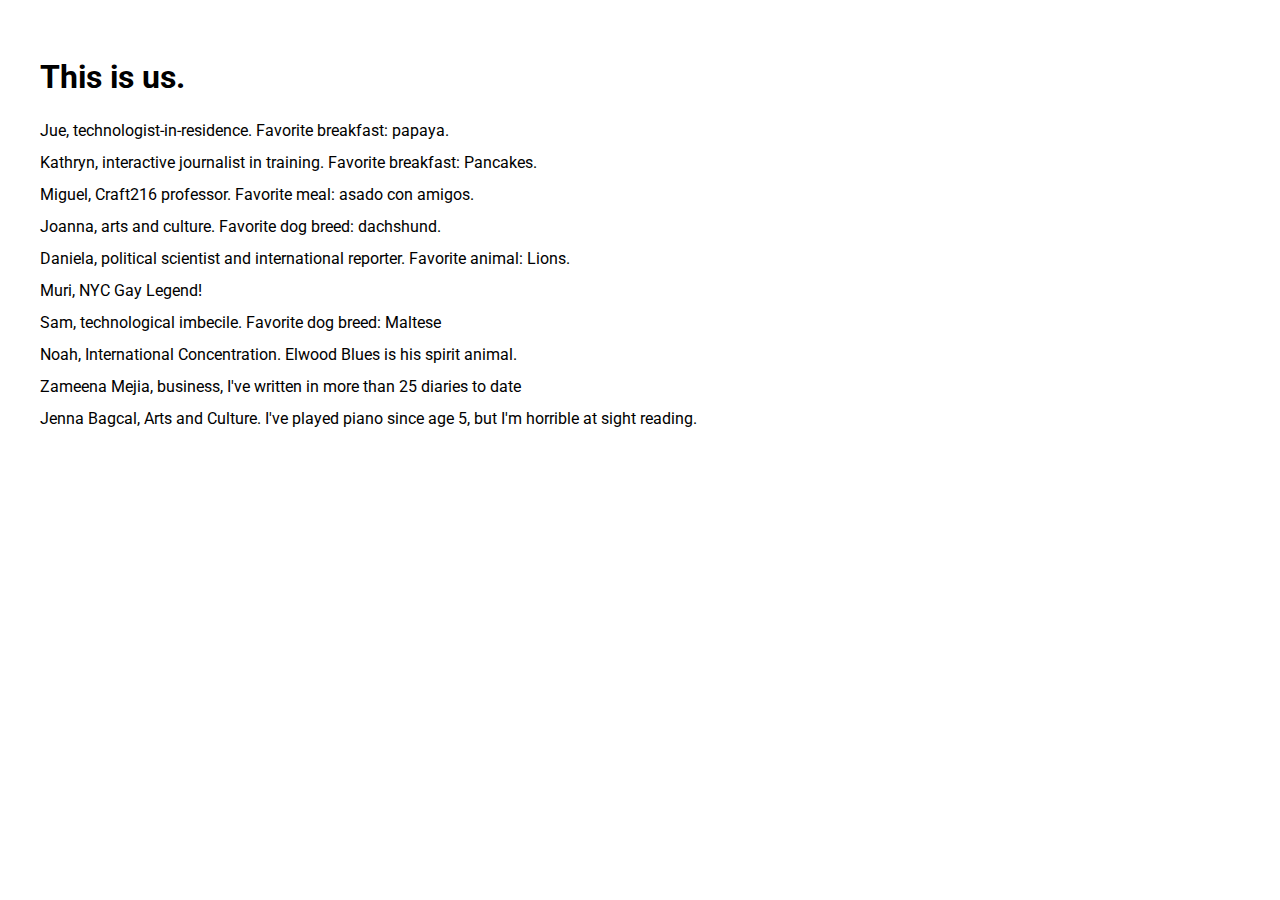
<file: index.html>
<!DOCTYPE html>
<html>
<head>
    <meta charset='UTF-8'/>
    <title>CUNY-J Interactive Craft Spring 2016</title>
    <link href='https://fonts.googleapis.com/css?family=Roboto:400,300,500,400italic' rel='stylesheet' type='text/css'>
</head>
<style>
	body {
		font: 1em/2em 'Roboto', sans-serif;
		padding:2em;
	}
</style>
<body>
	<section class='about'>
		<h1>This is us.</h1>
		<div class='person' id='jueyang'>
			Jue, technologist-in-residence. Favorite breakfast: papaya.
		</div> 
		<div class='person' id='kathryncasteel'>	
			Kathryn, interactive journalist in training. Favorite breakfast: Pancakes. </div>
		<div class='person' id='miguelpaz'>	
			Miguel, Craft216 professor. Favorite meal: asado con amigos.
		</div>
		<div class='person' id='joannapurpich'>
			Joanna, arts and culture. Favorite dog breed: dachshund.
		</div>
		<div class='person' id='danielacastro'>
			Daniela, political scientist and international reporter. Favorite animal: Lions.
		</div>
		<div class='person' id='muri'>
			Muri, NYC Gay Legend!
		</div>

		<div class='person' id='samantha'>
			Sam, technological imbecile. Favorite dog breed: Maltese
		</div>
		<div class='person' id='noahcaldwell'>
			Noah, International Concentration. Elwood Blues is his spirit animal.
		</div>

		<div class='person' id='zameena-m'> Zameena Mejia, business, I've written in more than 25 diaries to date </div>

		<div class= 'person' id='jennabagcal'> Jenna Bagcal, Arts and Culture. I've played piano since age 5, but I'm horrible at sight reading. </div>

	</section>
</body>
</html>
</file>
